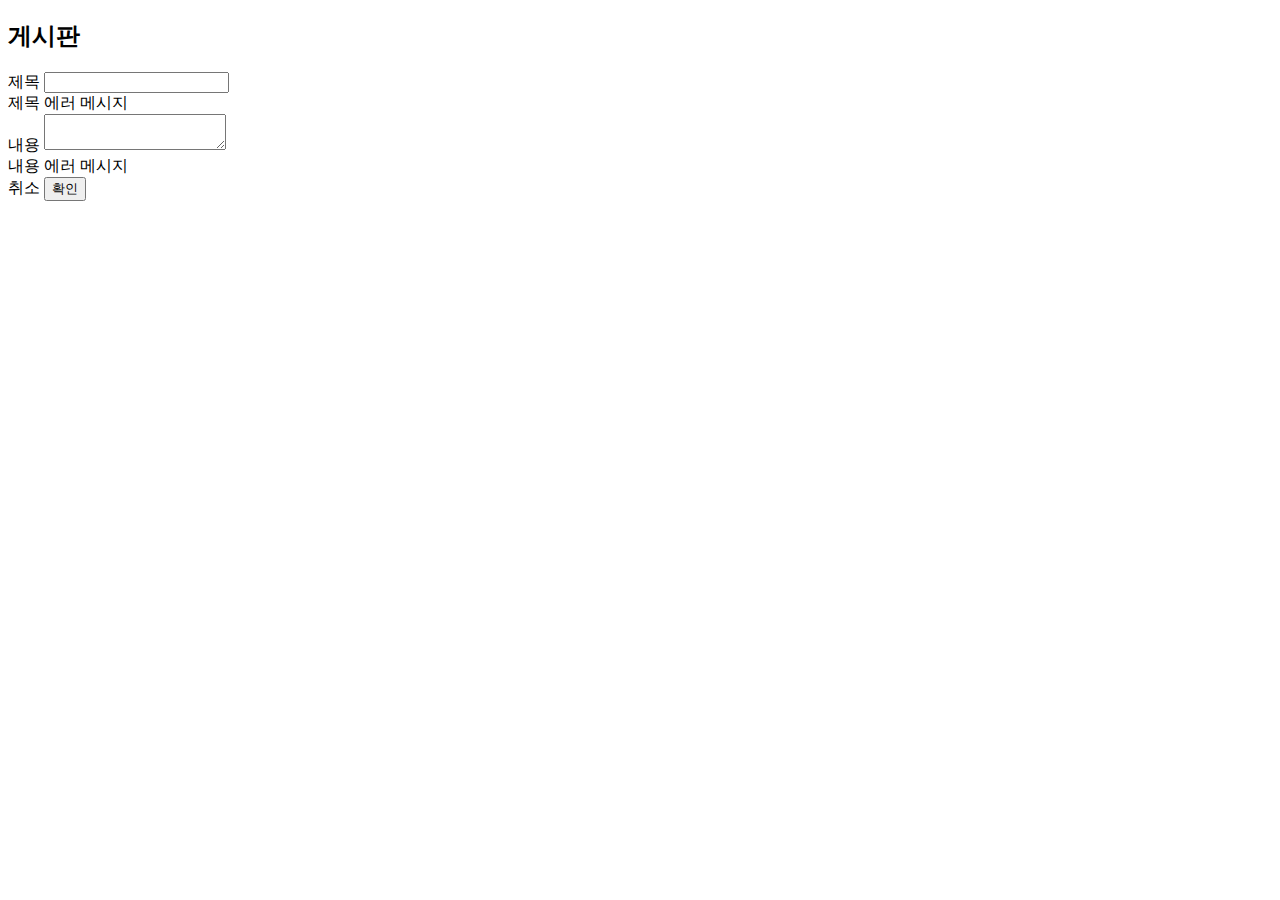
<file: src/main/resources/templates/board/form.html>
<!doctype html>
<html lang="ko" xmlns:th="http://www.thymeleaf.org">
<meta charset="utf-8">
<meta name="viewport" content="width=device-width, initial-scale=1">

<link href="https://cdn.jsdelivr.net/npm/bootstrap@5.0.0-beta3/dist/css/bootstrap.min.css" rel="stylesheet"
      integrity="sha384-eOJMYsd53ii+scO/bJGFsiCZc+5NDVN2yr8+0RDqr0Ql0h+rP48ckxlpbzKgwra6" crossorigin="anonymous">
<script src="https://cdn.jsdelivr.net/npm/bootstrap@5.0.0-beta3/dist/js/bootstrap.bundle.min.js"
        integrity="sha384-JEW9xMcG8R+pH31jmWH6WWP0WintQrMb4s7ZOdauHnUtxwoG2vI5DkLtS3qm9Ekf"
        crossorigin="anonymous"></script>
<title> 게시판</title>
</head>
<body>
<nav class="navbar" th:replace="fragments/common :: menutop"/>
<nav class="navbar" th:replace="fragments/common :: menu"/>
<nav class="navbar" th:replace="fragments/common :: menubottom"/>


<div class="container">
    <h2>게시판</h2>
    <form action="#" th:action="@{/board/form}" th:object="${board}" method="post">
        <input type="hidden" th:field="*{id}">
        <div class="form-group">
            <label for="title">제목</label>
            <input type="text" class="form-control"
                   th:classappend="${#fields.hasErrors('title')} ? 'is-invalid'" id="title" th:field="*{title}">
            <div class="invalid-feedback" th:if="${#fields.hasErrors('title')}" th:errors="*{title}">
                제목 에러 메시지
            </div>
        </div>
        <div class="form-group">
            <label for="content">내용</label>
            <textarea class="form-control" id="content" row="3" th:field="*{content}"
                      th:classappend="${#fields.hasErrors('content')} ? 'is-invalid'"></textarea>
            <div class="invalid-feedback" th:if="${#fields.hasErrors('content')}" th:errors="*{content}">
                내용 에러 메시지
            </div>
        </div>
        <div class="text-right">
            <a type="button" class="btn btn-primary" th:href="@{/board/list}">취소</a>
            <button type="submit" class="btn btn-primary">확인</button>
        </div>
    </form>
</div>


<!--푸터-->
<footer th:replace="fragments/common :: footer">

</footer>
</body>
</html>
</file>
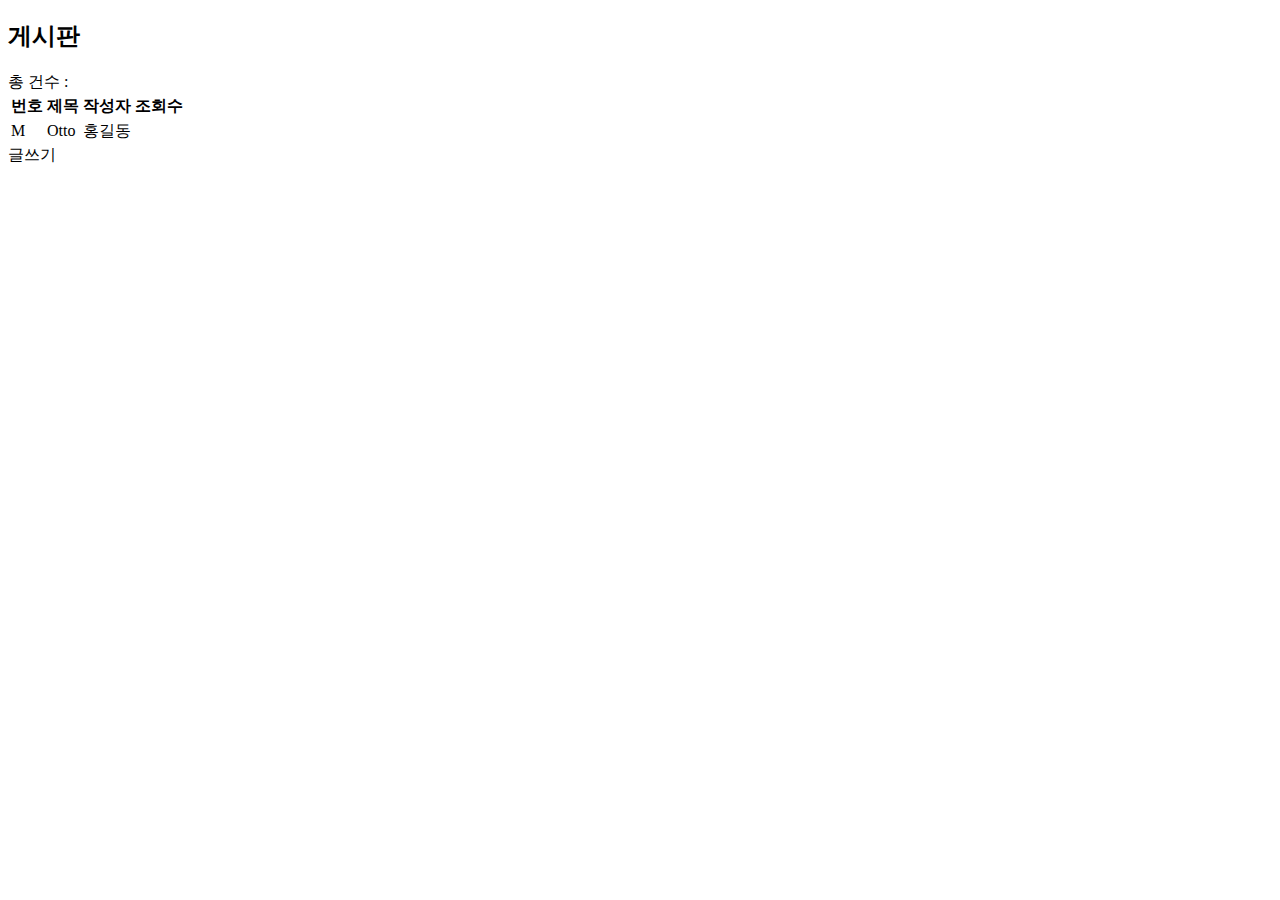
<file: src/main/resources/templates/board/list.html>
<!doctype html>
<html lang="ko" xmlns:th="http://www.thymeleaf.org">
<meta charset="utf-8">
<meta name="viewport" content="width=device-width, initial-scale=1">

<link href="https://cdn.jsdelivr.net/npm/bootstrap@5.0.0-beta3/dist/css/bootstrap.min.css" rel="stylesheet"
      integrity="sha384-eOJMYsd53ii+scO/bJGFsiCZc+5NDVN2yr8+0RDqr0Ql0h+rP48ckxlpbzKgwra6" crossorigin="anonymous">
<script src="https://cdn.jsdelivr.net/npm/bootstrap@5.0.0-beta3/dist/js/bootstrap.bundle.min.js"
        integrity="sha384-JEW9xMcG8R+pH31jmWH6WWP0WintQrMb4s7ZOdauHnUtxwoG2vI5DkLtS3qm9Ekf"
        crossorigin="anonymous"></script>
<title> 게시판</title>
</head>
<body>
<nav class="navbar" th:replace="fragments/common :: menutop"/>
<nav class="navbar" th:replace="fragments/common :: menu"/>
<nav class="navbar" th:replace="fragments/common :: menubottom"/>



<div class="container">
    <h2>게시판</h2>
    <div>총 건수 : <span th:text="${#lists.size(boards)}"></span></div>
    <table class="table table-striped">
        <thead>
        <tr class="table-success">
            <th scope="col">번호</th>
            <th scope="col">제목</th>
            <th scope="col">작성자</th>
            <th scope="col">조회수</th>
        </tr>
        </thead>
        <tbody>
        <tr th:each="board:${boards}">
            <td th:text="${board.id}">M</td>
            <td><a th:text="${board.title}" th:href="@{/board/form(id=${board.id})}">Otto</a></td>
            <td>홍길동</td>
            <td th:text="${board.views}">

            </td>
        </tr>

        </tbody>
    </table>
    <div class="text-right">
        <a type="button" class="btn btn-primary" th:href="@{/board/form}">글쓰기</a>
    </div>
</div>


<!--푸터-->
<footer th:replace="fragments/common :: footer">

</footer>


</body>
</html>
</file>
